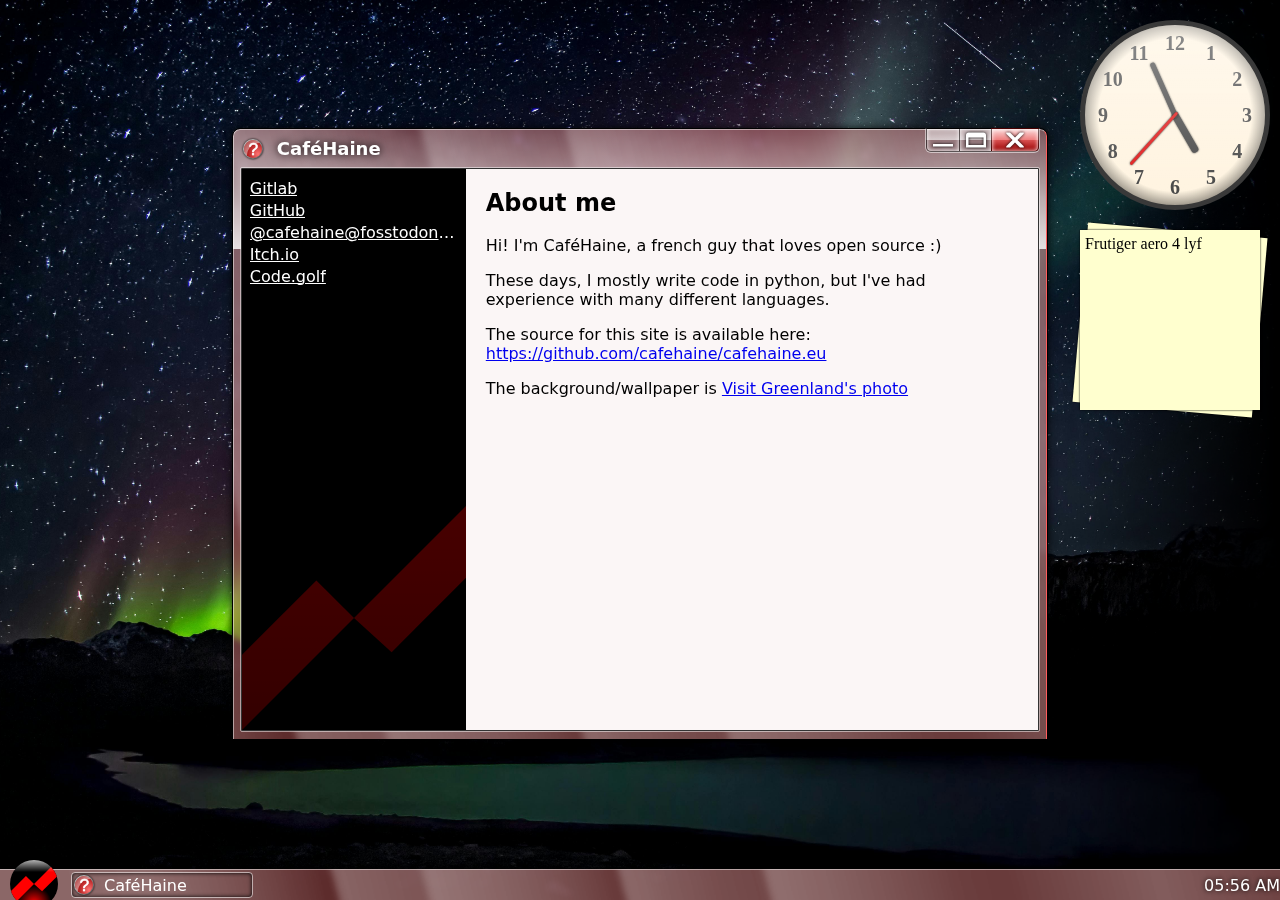
<file: index.html>
<!DOCTYPE HTML>
<html>
  <head>
    <meta charset="utf-8" />
    <title>CaféHaine</title>
    <meta name="title" content="CaféHaine" />
    <meta name="description" content="I make stuff with code." />

    <link rel="stylesheet" href="style.css" />
    <meta name="viewport" content="width=device-width,initial-scale=1" />
    <link rel="icon" href="avatar.svg" />

    <!-- Open Graph / Facebook -->
    <meta property="og:type" content="website" />
    <meta property="og:url" content="https://cafehaine.eu/" />
    <meta property="og:title" content="CaféHaine" />
    <meta property="og:description" content="I make stuff with code." />
    <meta property="og:image" content="preview.png" />

    <!-- Twitter -->
    <meta property="twitter:card" content="summary_large_image" />
    <meta property="twitter:url" content="https://cafehaine.eu/" />
    <meta property="twitter:title" content="CaféHaine" />
    <meta property="twitter:description" content="I make stuff with code." />
    <meta property="twitter:image" content="preview.png" />

    <!-- Mastodon verification -->
    <link rel="me" href="https://fosstodon.org/@cafehaine" />
    
  </head>
  <body class="nojs">
    <noscript>
      <p style="color: white;">Javascript isn't required, but allows a lot more features to work :)</p>
    </noscript>
    <div id="windows">
      <dialog class="window active" open id="window-0">
        <input id="window-0-reduce" name="reduce" type="checkbox">
        <div class="border tl"></div>
        <div class="border t"></div>
        <div class="border tr"></div>
        <div class="border l"></div>
        <header>
          <img src="apps/about-me/icon.svg"/>
          <h1>CaféHaine</h1>
          <aside>
            <label class="reduce" for="window-0-reduce" aria-label="reduce"><img src="reduce.svg"></label>
            <button class="toggle" aria-label="maximize/minimize"><img src="maximize.svg"></button>
            <button class="close" aria-label="close"><img src="close.svg"></button>
          </aside>
        </header>
        <main>
          <nav>
            <label aria-label="show/hide nav"><input type="checkbox"></label>
            <ul>
              <li><a href="https://gitlab.com/cafehaine">Gitlab</a></li>
              <li><a href="https://github.com/cafehaine">GitHub</a></li>
              <li><a href="https://fosstodon.org/@cafehaine">@cafehaine@fosstodon.org</a></li>
              <li><a href="https://cafehaine.itch.io/">Itch.io</a></li>
              <li><a href="https://code.golf/golfers/cafehaine">Code.golf</a></li>
            </ul>
          </nav>
          <section>
            <h2>About me</h2>
            <p>Hi! I'm CaféHaine, a french guy that loves open source :)</p>
            <p>These days, I mostly write code in python, but I've had experience with many different languages.</p>
            <footer>
              <p>The source for this site is available here: <a href="https://github.com/cafehaine/cafehaine.eu">https://github.com/cafehaine/cafehaine.eu</a></p>
              <p>The background/wallpaper is <a href="https://www.pexels.com/fr-fr/photo/aurores-boreales-360912/">Visit Greenland's photo</a></p>
            </footer>
          </section>
        </main>
        <div class="border r"></div>
        <div class="border b"></div>
        <div class="border bl"></div>
        <div class="border br"></div>
      </dialog>
    </div>
    <div id="taskbar">
      <button id="orb">
        <img id="orbLogo" src="avatar.svg" alt="CaféHaine's avatar"/>
      </button>
      <dialog id="startMenu">
        <nav class="jsonly">
          <ul>
            <li>Coming soon :)</li>
            <!--
            <li><button data-app="about-me"><img src="apps/about-me/icon.svg"><span>About me</span></button></li>
            <li><button data-app="minesweeper"><img src="apps/minesweeper/icon.svg"><span>Minesweeper</span></button></li>
            -->
          </ul>
          <input type="search" disabled/>
        </nav>
        <aside>
          <ul>
            <li><a href="https://gitlab.com/cafehaine">Gitlab</a></li>
            <li><a href="https://github.com/cafehaine">GitHub</a></li>
            <li><a href="https://fosstodon.org/@cafehaine">@cafehaine@fosstodon.org</a></li>
            <li><a href="https://cafehaine.itch.io/">Itch.io</a></li>
            <li><a href="https://code.golf/golfers/cafehaine">Code.golf</a></li>
          </ul>
        </aside>
      </dialog>
      <ul id="windowList">
        <!-- Will be cleared and refilled by JS -->
        <li><label for="window-0-reduce" class="active"><img src="apps/about-me/icon.svg"/><span>CaféHaine</span></label></li>
      </ul>
      <aside class="jsonly"><time>00:00 AM</time></aside>
    </div>
    <div id="sidebar">
      <section id="clock" style="--hours: 10; --minutes: 9; --seconds: 30;">
        <ul class="dial">
          <li style="--num: 12"></li>
          <li style="--num: 1"></li>
          <li style="--num: 2"></li>
          <li style="--num: 3"></li>
          <li style="--num: 4"></li>
          <li style="--num: 5"></li>
          <li style="--num: 6"></li>
          <li style="--num: 7"></li>
          <li style="--num: 8"></li>
          <li style="--num: 9"></li>
          <li style="--num: 10"></li>
          <li style="--num: 11"></li>
        </ul>
        <div class="hours"></div>
        <div class="minutes"></div>
        <div class="seconds"></div>
      </section>
      <!-- TODO instagram/pixelfed feed
      <section id="gallery">
      </section>
      -->
      <!-- TODO blog rss reader
      <section id="rss">
      </section>
      -->
      <section id="post-it">
        <p contenteditable>Frutiger aero 4 lyf</p>
      </section>
    </div>

    <template id="windowTemplate">
      <dialog class="window">
        <input id="" name="reduce" type="checkbox">
        <div class="border tl"></div>
        <div class="border t"></div>
        <div class="border tr"></div>
        <div class="border l"></div>
        <header>
          <img src=""/>
          <h1></h1>
          <aside>
            <label class="reduce" for="" aria-label="reduce"><img src="reduce.svg"></label>
            <button class="toggle" aria-label="maximize/minimize"><img src="maximize.svg"></button>
            <button class="close" aria-label="close"><img src="close.svg"></button>
          </aside>
        </header>
        <main>
        </main>
        <div class="border r"></div>
        <div class="border b"></div>
        <div class="border bl"></div>
        <div class="border br"></div>
      </dialog>
    </template>

    <script src="script.js"></script>
  </body>
</html>
</file>
<file: style.css>
/*********/
/* Reset */
/*********/

* {
  font-family: system-ui, sans-serif, sans;
}

body {
  height: 100vh;
  width: 100vw;
  background: no-repeat url("wallpaper.jpg");
  background-size: cover;
  background-position: center;
  margin: 0;
  padding: 0;
  overflow: hidden;

  --taskbar-height: 32px;
  --icon-height: 24px;
  --border-size: 7px;
  --glass-color: #b91d1d5e;
  --active-border-color: #FF5C5C;
  --blur-radius: 3px;
}

body.nojs .jsonly {
  display: none !important;
}

/**********/
/* Window */
/**********/

.window:not([open]) { display: none !important; }

.window:has(>input[name=reduce]:checked) {
  display: none !important;
}

.window>input[name=reduce] {
  display: none;
}

.window {
  z-index: 1000;
  --left: 50vw;
  --top: calc(50vh - var(--taskbar-height) / 2);
  --width: min(80ch, 80vw);
  --height: min(60ch, 80vh);

  width: var(--width);
  min-width: 20ch;
  height: var(--height);
  min-height: 64px;
  background-color: var(--glass-color);
  background-image: linear-gradient(transparent, rgba(255, 255, 255, 0.8)), url("reflections.png");
  background-size: 100% 120px, max(100vh, 100vw) auto;
  background-repeat: no-repeat, repeat;
  background-position: top left, calc(0px - var(--left)) calc(0px - var(--top));

  backdrop-filter: blur(var(--blur-radius));

  box-shadow: 0 0 10px black;
  border-radius: var(--border-size) var(--border-size) 0 0;
  border: none;
  outline: 1px solid black;

  padding: 0;
  margin: 0;
  display: grid;
  grid-template-areas:
    "topleft top    topright"
    "left    header right"
    "left    main   right"
    "botleft bot    botright"
  ;
  grid-template-rows: min-content min-content 1fr min-content;
  grid-template-columns: min-content auto min-content;

  position: absolute;
  /* By default, center windows. The javascript will handle the rest :) */
  left: var(--left);
  top: var(--top);
  transform: translateX(-50%) translateY(-50%);
  container-type: inline-size;
  container-name: window;
}

main nav>label>input {
  display: none;
}

main nav {
  position: relative;
}

@container window (max-width: 600px) {
  main nav>label::before {
    content: ">";
    color: white;
    width: 20px;
    height: 20px;
    background: #000;
    border: 1.5px solid #bd0000;
    border-radius: 50%;
    position: absolute;
    top: 50%;
    right: 0;
    transform: translateX(50%) translateY(-50%);
    text-align: center;
    line-height: 20px;
  }
  main nav>label:has(input:checked)::before {
    content: "<";
  }
  main nav:has(input[type=checkbox]:not(:checked)) {
    width: 20px;

    & ul {
      display: none;
    }
  }
}

.window.maximized {
  width: 100%;
  height: calc(100% - var(--taskbar-height) - var(--border-size));
  position: fixed;
  left: 0 !important;
  top: 0 !important;
  padding-top: var(--border-size);
  transform: none;
  max-width: none;
  max-height: none;
  border-radius: 0;
  border-left: none;
  border-right: none;
  border-bottom: none;
  outline: none;
  grid-template-rows: min-content min-content auto;
  grid-template-columns: auto;
  grid-template-areas:
    "top   " 
    "header" 
    "main  "
  ;
  background-position: top left;
}

.window>.border {
  min-width: var(--border-size);
  min-height: var(--border-size);
}

.border.tl {
  border-radius: var(--border-size) 0 0 0;
  border-top: 1px solid rgba(255, 255, 255, 0.5);
  border-left: 1px solid rgba(255, 255, 255, 0.5);
  grid-area: topleft;
  cursor: nw-resize;
}
.window.maximized>.border.tl { display: none; }
.border.t {
  border-top: 1px solid rgba(255, 255, 255, 0.5);
  grid-area: top;
  cursor: n-resize;
}
.window.maximized>.border.t { display: none; }
.border.tr {
  border-radius: 0 var(--border-size) 0 0;
  border-top: 1px solid rgba(255, 255, 255, 0.5);
  border-right: 1px solid rgba(255, 255, 255, 0.5);
  grid-area: topright;
  cursor: ne-resize;
}
.window.maximized>.border.tr { display: none; }
.window.active>.border.tr {
  border-right-color: var(--active-border-color);
}
.border.r {
  border-right: 1px solid rgba(255, 255, 255, 0.5);
  grid-area: right;
  cursor: e-resize;
}
.window.maximized>.border.r { display: none; }
.window.active>.border.r {
  border-right-color: var(--active-border-color);
}
.border.br {
  border-right: 1px solid rgba(255, 255, 255, 0.5);
  border-bottom: 1px solid rgba(255, 255, 255, 0.5);
  grid-area: botright;
  cursor: se-resize;
}
.window.maximized>.border.br { display: none; }
.window.active>.border.br {
  border-right-color: var(--active-border-color);
  border-bottom-color: var(--active-border-color);
}
.border.b {
  border-bottom: 1px solid rgba(255, 255, 255, 0.5);
  grid-area: bot;
  cursor: s-resize;
}
.window.maximized>.border.b { display: none; }
.window.active>.border.b {
  border-bottom-color: var(--active-border-color);
}
.border.bl {
  border-bottom: 1px solid rgba(255, 255, 255, 0.5);
  border-left: 1px solid rgba(255, 255, 255, 0.5);
  grid-area: botleft;
  cursor: sw-resize;
}
.window.maximized>.border.bl { display: none; }
.window.active>.border.bl {
  border-bottom-color: var(--active-border-color);
}
.border.l {
  border-left: 1px solid rgba(255, 255, 255, 0.5);
  grid-area: left;
  cursor: w-resize;
}
.window.maximized>.border.l { display: none; }

.window>header {
  grid-area: header;
  display: flex;
  flex-direction: row;
  align-items: center;
  gap: 12px;
  user-select: none;
  margin-bottom: var(--border-size);
}

.window.maximized>header {
  margin-left: var(--border-size);
}

.window>header img {
  width: var(--icon-height);
  height: var(--icon-height);
}

.window>header h1 {
  font-size: 18px;
  text-shadow: 0 0 8px black;
  color: white;
  display: inline;
  margin: 0;
}

.window>header aside {
  position: absolute;
  right: var(--border-size);
  top: -1px;
  display: flex;
  border: 1px solid #FFFFFF8A;
  border-top: none;
  border-radius: 2px 2px 6px 6px;

  & button, label {
    width: 32px;
    color: white;
    text-shadow: 0 0 2px black;
    background: transparent;
    border-radius: 0;
    display: flex;
    justify-content: center;
    border: 1px solid #00000087;
    box-shadow: 0 0 4px inset #fff;

    & img {
      width: 20px;
      height: 20px;
      filter: drop-shadow(0 0 1.5px black);
    }

    &:first-child {
      border-radius: 0 0 0 5px;
    }

    &:last-child {
      border-radius: 0 0 5px 0;
    }
    &:not(:last-child) {
      border-right: none;
    }

    &.close {
      width: 48px;
    }
  }
}

.window.active>header aside {
  & button, label {
    background: transparent linear-gradient(#FFFFFF63, #FFFFFFA1 50%, transparent 50%);
  }

  & .close {
      background-image: linear-gradient(#fbdbdb, #ee7c7c 50%, #d95151 50%, #970000);
  }
}

.window main {
  grid-area: main;
  background: white;
  border: 1px solid rgba(0, 0,0, 0.8);
  border-radius: 1px;
  outline: 1px solid rgba(255, 255, 255, 0.5);
  display: grid;
  grid-template-areas:
    "nav content"
  ;
  grid-template-columns: auto 1fr;
  overflow: hidden;

  & nav {
    grid-area: nav;
    background-image: linear-gradient(rgba(0, 0, 0, 0.6), rgba(0, 0, 0, 0.8)), url("avatar.svg");
    background-position: center, bottom right;
    background-size: 100% 100%, 22ch auto;
    background-repeat: no-repeat;
    background-color: black;
    width: 22ch;

    & ul {
      margin: 0;
      padding: 10px 8px;
      display: flex;
      flex-direction: column;
      gap: 3px;

      & li {
        list-style: none;
        padding: 0;

        & a {
          color: white;
          overflow: hidden;
          text-overflow: ellipsis;
          display: block;
          width: max-content;
          max-width: 100%;
          text-decoration-thickness: 1.15px;
        }
      }
    }
  }

  & section {
    padding: 0 20px;
    overflow: auto;
    background: #FBF6F6;
  }
}

.window.maximized main {
  border-left: none;
  border-right: none;
  border-bottom: none;
  border-radius: 0;
}

/***********/
/* Taskbar */
/***********/

#taskbar {
  position: fixed;
  bottom: 0;
  left: 0;
  width: 100%;
  height: calc(var(--taskbar-height) - 1px);
  padding: 4px 0 4px 0;

  box-sizing: border-box;
  border-top: 1px solid rgba(255, 255, 255, 0.5);

  background: var(--glass-color);
  background-image: url(reflections.png);
  background-size: max(100vw, 100vh) auto;
  background-position: 0 calc(-100vh + var(--taskbar-height));
  background-repeat: no-repeat;

  box-shadow: 0 0 10px black;

  backdrop-filter: blur(var(--blur-radius));

  display: flex;
  flex-direction: row;
  align-items: center;

  color: white;
  z-index: 1000;
}

body:has(dialog.window.maximized) #taskbar {
  box-shadow: none;
}

#orb {
  position: relative;
  margin: -5px 10px -5px 10px;
  width: 52px;
  height: 0;
  background: transparent none;
  border: none;
}

#orb::before {
  content: "";
  border-radius: 50%;
  width: 52px;
  height: 52px;
  background: linear-gradient(black, red);
  display: block;
  position: absolute;
  left: 0;
  top: 0;
  transform: translateX(-2px) translateY(-50%);
  clip-path: inset(41px 0px 42px 0px);
}

#orb::after {
  content: "";
  position: absolute;
  left: 0;
  top: 0;
  transform: translateY(-50%);
  border-radius: 50%;
  width: 48px;
  height: 48px;
  background: radial-gradient(circle at 50% 90%, red, transparent 35%), linear-gradient(rgba(255, 255, 255, 0.7), transparent 25%);
  z-index: 1000;
}

#orb:hover::after {
  background: radial-gradient(circle at 25% 45%, red, transparent 35%), linear-gradient(rgba(255, 255, 255, 0.7), transparent 12.5%);
  background-size: 200% 200%;
}

#orbLogo {
  position: absolute;
  left: 0; top: 0;
  transform: translateY(-50%);
  width: 48px;
  height: 48px;
  border-radius: 50%;
  z-index: 1000;
}

#startMenu:not([open]) {
  display: none !important;
}

#startMenu {
  position: absolute;
  left: 0;
  bottom: var(--taskbar-height);
  padding: 8px;
  margin: 0;
  display: flex;
  flex-direction: row;
  gap: 10px;

  box-sizing: border-box;
  border-radius: 5px 5px 0 0;
  border: 1px solid rgba(255, 255, 255, 0.5);
  outline: 1px solid black;

  background: var(--glass-color);
  background-image: url(reflections.png);
  background-size: max(100vw, 100vh) auto;
  background-position: 0 calc(-100vh + var(--taskbar-height));
  background-repeat: no-repeat;

  box-shadow: 0 0 10px black;

  backdrop-filter: blur(var(--blur-radius));

  & nav {
    display: flex;
    flex-direction: column;
    gap: 5px;

    & ul {
      flex-grow: 1;
      background: #FBF6F6;
      color: #000;
      border: 1px solid black;
      border-radius: 2px;
      outline: 1px solid white;
      padding: 0;
      margin: 0;
      display: flex;
      flex-direction: column;
      & li {
        list-style: none;
        & button {
          background: none;
          display: flex;
          align-items: center;
          gap: 5px;
          width: 100%;
          padding: 5px 5px;
          font-size: 1em;
          border-radius: 3px;
          box-sizing: border-box;
          border: 1px solid transparent;
          & img {
            width: calc(var(--icon-height) * 1.5);
          }
        }
        & button:hover {
          background-image: linear-gradient(white, #bdbdbd);
          border: 1px solid #6C6C6C;
        }
      }
    }
  }

  & aside {
    display: flex;
    flex-direction: column;

    & ul {
      padding: 0;
      margin: 0;
      display: flex;
      flex-direction: column;
      gap: 5px;
      & li {
        list-style: none;
        & a {
          color: white;
          text-shadow: 0 0 5px black;
        }
      }
    }
  }
}

#windowList {
  display: flex;
  flex-direction: row;
  margin: 0;
  padding: 0;

  & li {
    list-style: none;

    & label {
      user-select: none;
      display: flex;
      align-items: center;
      gap: 8px;
      width: 180px;
      border-radius: 3px;
      outline: 1px solid #FFFFFF8A;

      & img {
        width: var(--icon-height);
        height: var(--icon-height);
      }
    }
    & label.active {
      box-shadow: inset 0 0 4px black;
    }
  }
}

#taskbar > aside {
  position: absolute;
  right: 0;
  top: 0;
  height: 100%;
  display: flex;
  align-items: center;
  text-shadow: 0 0 5px black;
}

/***********/
/* Sidebar */
/***********/

#sidebar {
  background: linear-gradient(to right, transparent, black);
  position: fixed;
  top: 0;
  right: 0;
  width: 200px;
  height: 100%;
  display: flex;
  flex-direction: column;
  gap: 20px;
  padding: 20px 0;
}

#clock {
  width: 180px;
  height: 180px;
  border-radius: 50%;
  background: radial-gradient(#fff4e0 60%, black 90%);
  border: 5px solid #393939;
  box-sizing: content-box;
  position: relative;
  flex-shrink: 0;


  &::after {
    position: absolute;
    width: 180px;
    height: 180px;
    content: "";
    top: 0;
    left: 0;
    background: linear-gradient(rgba(255, 255, 255, 0.4), transparent);
    border-radius: 50%;
  }

  & .hours {
    position: absolute;
    left: 50%;
    top: 50%;
    transform: rotate(calc(180deg + var(--hours) * 30deg));
  }
  & .hours::before {
    content: "";
    width: 7px;
    height: 45px;
    background: #444;
    position: absolute;
    transform: translateX(-50%) translateY(-5%);
    border-radius: 3px;
    box-shadow: 0 0 2px black;
  }

  & .minutes {
    position: absolute;
    left: 50%;
    top: 50%;
    transform: rotate(calc(180deg + var(--minutes) * 6deg));
  }
  & .minutes::before {
    content: "";
    width: 5px;
    height: 60px;
    background: #444;
    position: absolute;
    transform: translateX(-50%) translateY(-5%);
    border-radius: 3px;
    box-shadow: 0 0 2px black;
  }

  & .seconds {
    position: absolute;
    left: 50%;
    top: 50%;
    transform: rotate(calc(180deg + var(--seconds) * 6deg));
  }
  & .seconds::before {
    content: "";
    width: 3px;
    height: 70px;
    background: #df1616;
    position: absolute;
    transform: translateX(-50%) translateY(-5%);
    border-radius: 3px;
    box-shadow: 0 0 2px black;
  }

  & .dial {
    margin: 0;
    padding: 0;
    transform: translateX(50%) translateY(50%);
    width: 100%;
    height: 100%;
    position: absolute;
  }

  & .dial li {
    list-style: none;
  }
  & .dial li::before {
    counter-reset: num var(--num);
    content: counter(num);
    position: absolute;
    left: calc(72px * cos(var(--num) * 30deg - 90deg));
    top: calc(72px * sin(var(--num) * 30deg - 90deg));
    transform: translateX(-50%) translateY(-50%);
    font-family: serif;
    font-size: 20px;
    font-weight: 700;
    color: #444;
  }
}

#post-it {
  background: #ffffcf;
  width: 180px;
  height: 180px;
  position: relative;
  box-shadow: 0 0 2px black;

  &::before {
    content: "";
    background: #ffffcf;
    width: 180px;
    height: 180px;
    position: absolute;
    z-index: -1;
    transform: rotate(5deg);
    box-shadow: 0 0 2px black;
  }

  & p {
    width: 100%;
    height: 100%;
    padding: 5px;
    font-family: cursive, serif;
    box-sizing: border-box;
    margin: 0;
    overflow: auto;
  }
}
</file>
